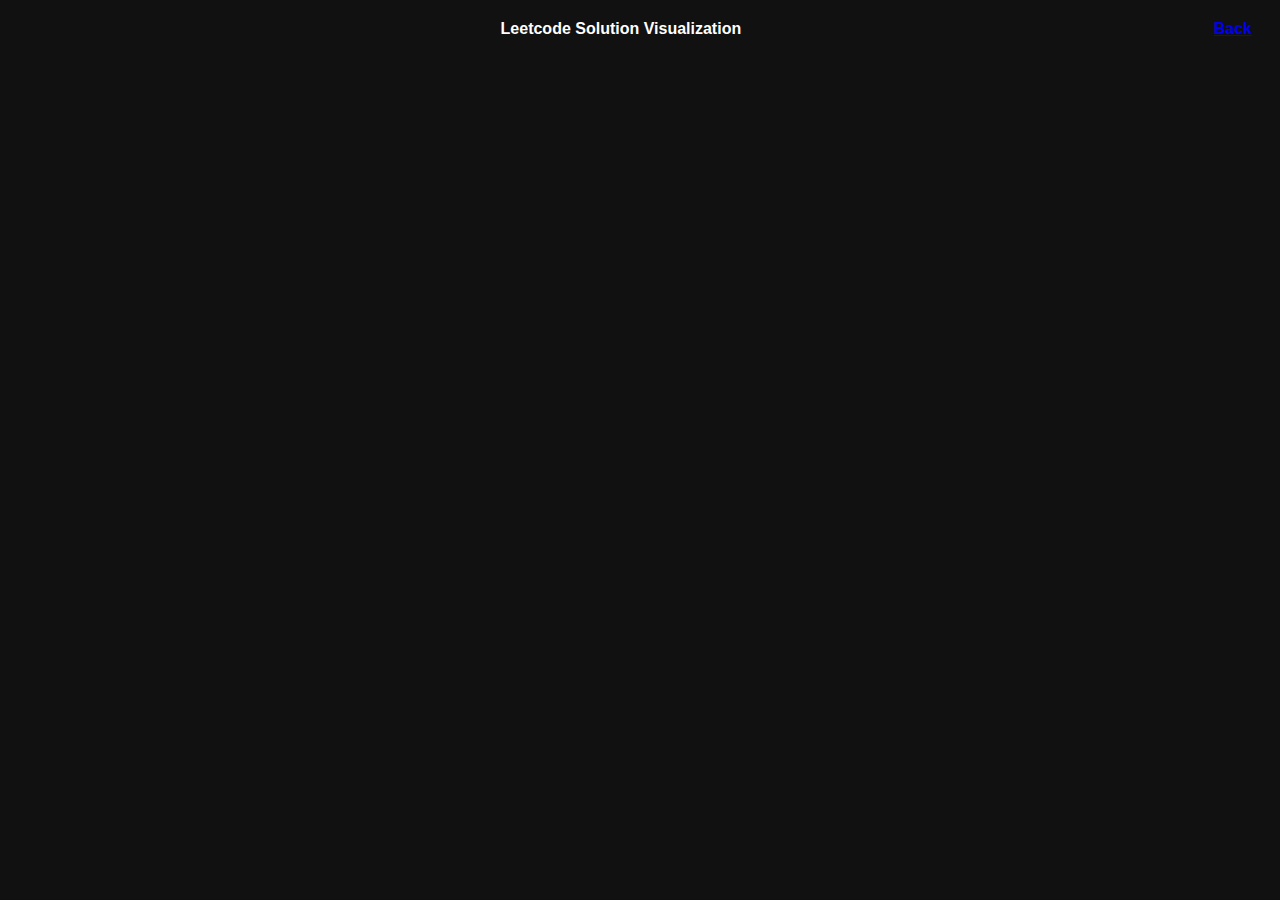
<file: templates/leetcode.html>
<!DOCTYPE html>
<html>
<head>
	<title>Leetcode Visualization</title>
	<link rel="stylesheet" href="/static/css/leetcode.css">
</head>
<body>

	<div class="title">
		<span>Leetcode Solution Visualization</span> <span class='right'><a href="/home.html">Back</a></span>
	</div>

	<div class="question-wrapper"></div>

	<!-- modal to show answers-->
	<div id="answerModal" class="modal">
	  <div class="modal-content">
	    <span class="close">&times;</span>
	    <p style="font-weight: bold;">Question <a id="questionId"></a> - <a id="questionTitle"></a></p>
      <p class="questionDescription"></p>
      <div class="input-field" >
        <div class="" style="display: flex">
          <div class="input-unit hidden" id="input-unit-1">
            <label class="label" for="f1">array</label>
            <input id="input1" type="text" name="f1" value="[1,3,4,6,8]">
          </div>
          <div class="input-unit hidden" id="input-unit-2">
            <label class="label" for="f2">target</label>
            <input id="input2" class="" type="text" name="f2" value="10">
          </div>
					<div class="input-unit hidden" id="input-unit-3">
						<label class="label" for="f3">???</label>
						<input id="input1" type="text" name="f3" value="[1,3,4,6,8]">
					</div>
          <input id="show-answer-btn" type="button" name="show-answer" value="GO">
        </div>
      </div>
			<div class="svg-banner">
        <svg id="svg-container">
          <rect id="svg-border"/>
        </svg>
			</div>
	  </div>
	</div>

  <script src="https://ajax.googleapis.com/ajax/libs/jquery/3.5.1/jquery.min.js"></script>
  <script src="https://d3js.org/d3.v6.min.js"></script>
  <script src="/static/js/leetcode/svg-array.js"></script>
  <script src="/static/js/leetcode/execute.js"></script>
  <script src="/static/js/leetcode/utils.js"></script>
	<script src="/static/js/leetcode/configureInput.js"></script>

	<script type="text/javascript">

		var questionsDetails = {
		  '1': {
		    'title': 'Two Sum',
		    'description': ''
		  },

		  '448':  {
		    'title': 'Find All Numbers Disappeared in an Array',
		    'description': 'Given an array of integers where 1 ≤ a[i] ≤ n (n = size of array), some elements appear twice and others appear once. Find all the elements of [1, n] inclusive that do not appear in this array. Could you do it without extra space and in O(n) runtime? You may assume the returned list does not count as extra space.'
		  }
		};

    var questions = {{questions}};
		console.log("questions:", questions);
    var modal = document.getElementById("answerModal");

    function createQuestionButtons() {
      var wrapper = document.querySelector(".question-wrapper");
			var qid;
      for (var i in Object.keys(questions)) {
        qid = questions[i];
        var btn = document.createElement("BUTTON");
        btn.innerHTML = qid;
        wrapper.appendChild(btn);
      }
      for (var j in wrapper.children) {
        wrapper.children[j].onclick = function() {
					qid = this.innerHTML;
          console.log("Question #", qid, "shows answer modal");
          modal.style.display = "block";
          $("#questionId").get(0).innerHTML = qid;
					$("#questionTitle").get(0).innerHTML = questionsDetails[qid].title;
					configureInputFields(qid);
        };
      }
    }

		// Get the <span> element that closes the modal
		var closeAnswerButton = document.getElementsByClassName("close")[0];
		closeAnswerButton.onclick = function() {
		  modal.style.display = "none";
      clearSVG();
		}

		window.onclick = function(event) {
		  if (event.target == modal) {
		    modal.style.display = "none";
        clearSVG();
		  }
		}

	  createQuestionButtons();

    document.querySelector("#show-answer-btn").onclick = function () {
      var qid = parseInt($('#questionId').get(0).innerHTML);
      console.log("check the animation for question", qid);
      execute(qid);
    };

	</script>
</body>
</html>
</file>
<file: static/css/leetcode.css>
svg {
  width: 100%;
  min-height: 400px;
}

#svg-border {
  width: 100%;
  min-height: 400px;
  fill: none;
  stroke-width:1px;
  stroke: rgb(13,4,55);
  rx: 15px;
  ry: 15px;
  opacity: 50%;
}

.questionDescription {
  font-size: 14px;
  line-height: 20px;
}

.input-field {
  margin-bottom: 5px;
}

.input-unit {
  padding: 5px;
}

.label1 {
  opacity: 0.5;
}

.label2 {
  opacity: 0.5;
}

body {
  background-color: #111;
}

.title {
  position: relative;
  text-align: center;
  margin: 20px;
}

.title span {
  /* position: absolute; */
  font-family: sans-serif;
  font-weight: bold;
  color: #fff;
}

.title .right {
  position: relative;
  float: right;
}

.question-wrapper {
  margin: 10px 30px 20px;
}

.question-wrapper button {
  width: 40px;
  height: 24px;
  margin: 1px;
}

.modal {
  display: none;
  position: fixed; /* Stay in place */
  z-index: 1; /* Sit on top */
  padding-top: 100px; /* Location of the box */
  left: 0;
  top: 0;
  width: 100%; /* Full width */
  height: 100%; /* Full height */
  overflow: auto; /* Enable scroll if needed */
  background-color: rgb(0,0,0); /* Fallback color */
  background-color: rgba(0,0,0,0.4); /* Black w/ opacity */
}

/* Modal Content */
.modal-content {
  background-color: #fefefe;
  margin: auto;
  padding: 15px;
  border: 2px solid #888;
  /* border-radius: 5px; */
  width: 80%;
  font-family: sans-serif;
}

/* The Close Button */
.close {
  color: #aaaaaa;
  float: right;
  font-size: 28px;
  font-weight: bold;
}

.close:hover,
.close:focus {
  color: #000;
  text-decoration: none;
  cursor: pointer;
}

.svg-banner {
  max-width: 100%;
  max-height: 100%;
  width: auto;
  height: auto;
}

.hidden {
  display: none;
}
</file>
